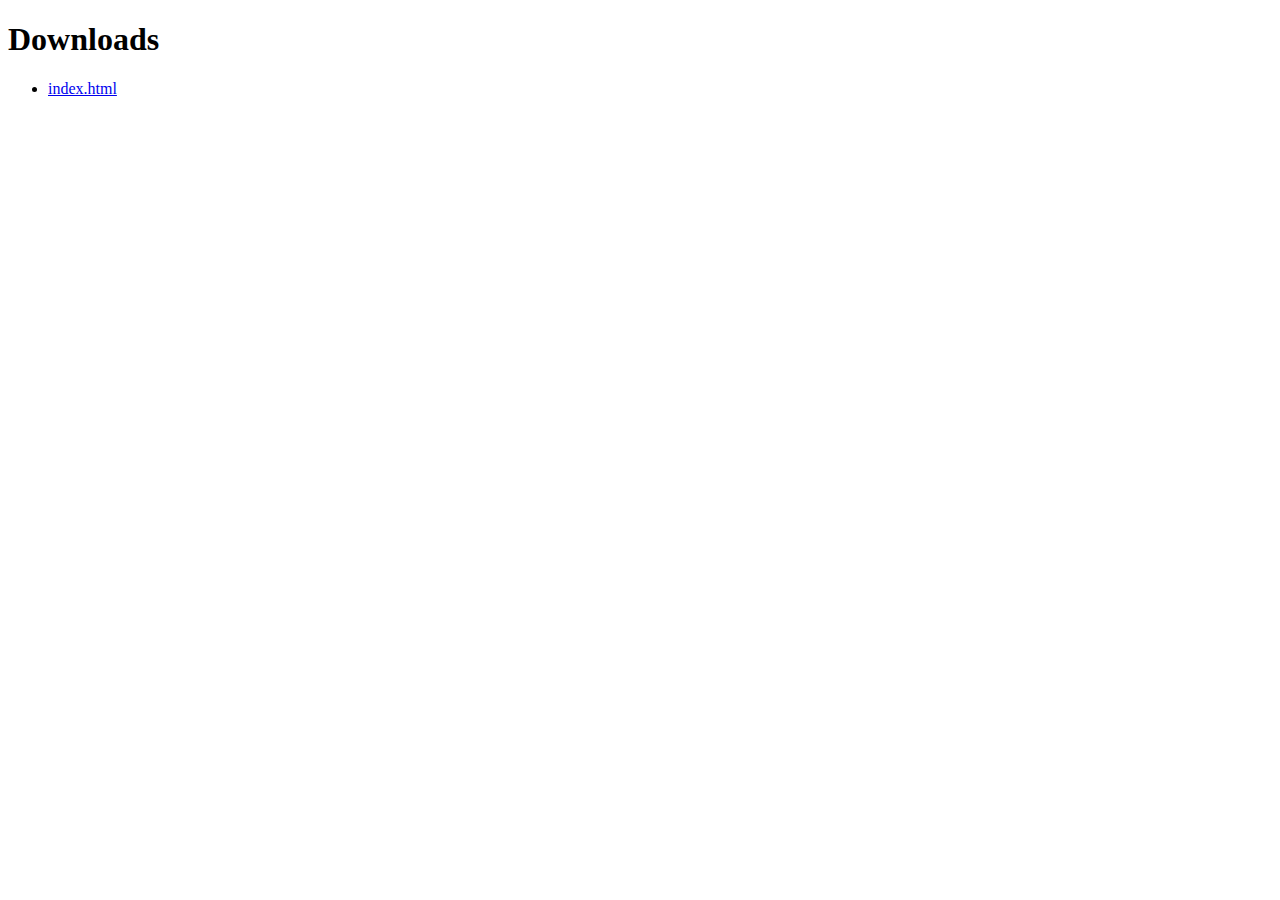
<file: _downloads.html>
<!DOCTYPE html>
<html>
	<head>
		<meta charset="UTF-8">
        <title> Downloads </title>
    </head>
    <body>
        <h1> Downloads </h1>
        <ul>
            <li><a id="http://2013.front-trends.com/" href="index.html"> index.html </a></li>
        </ul>
    </body>
</html>
</file>
